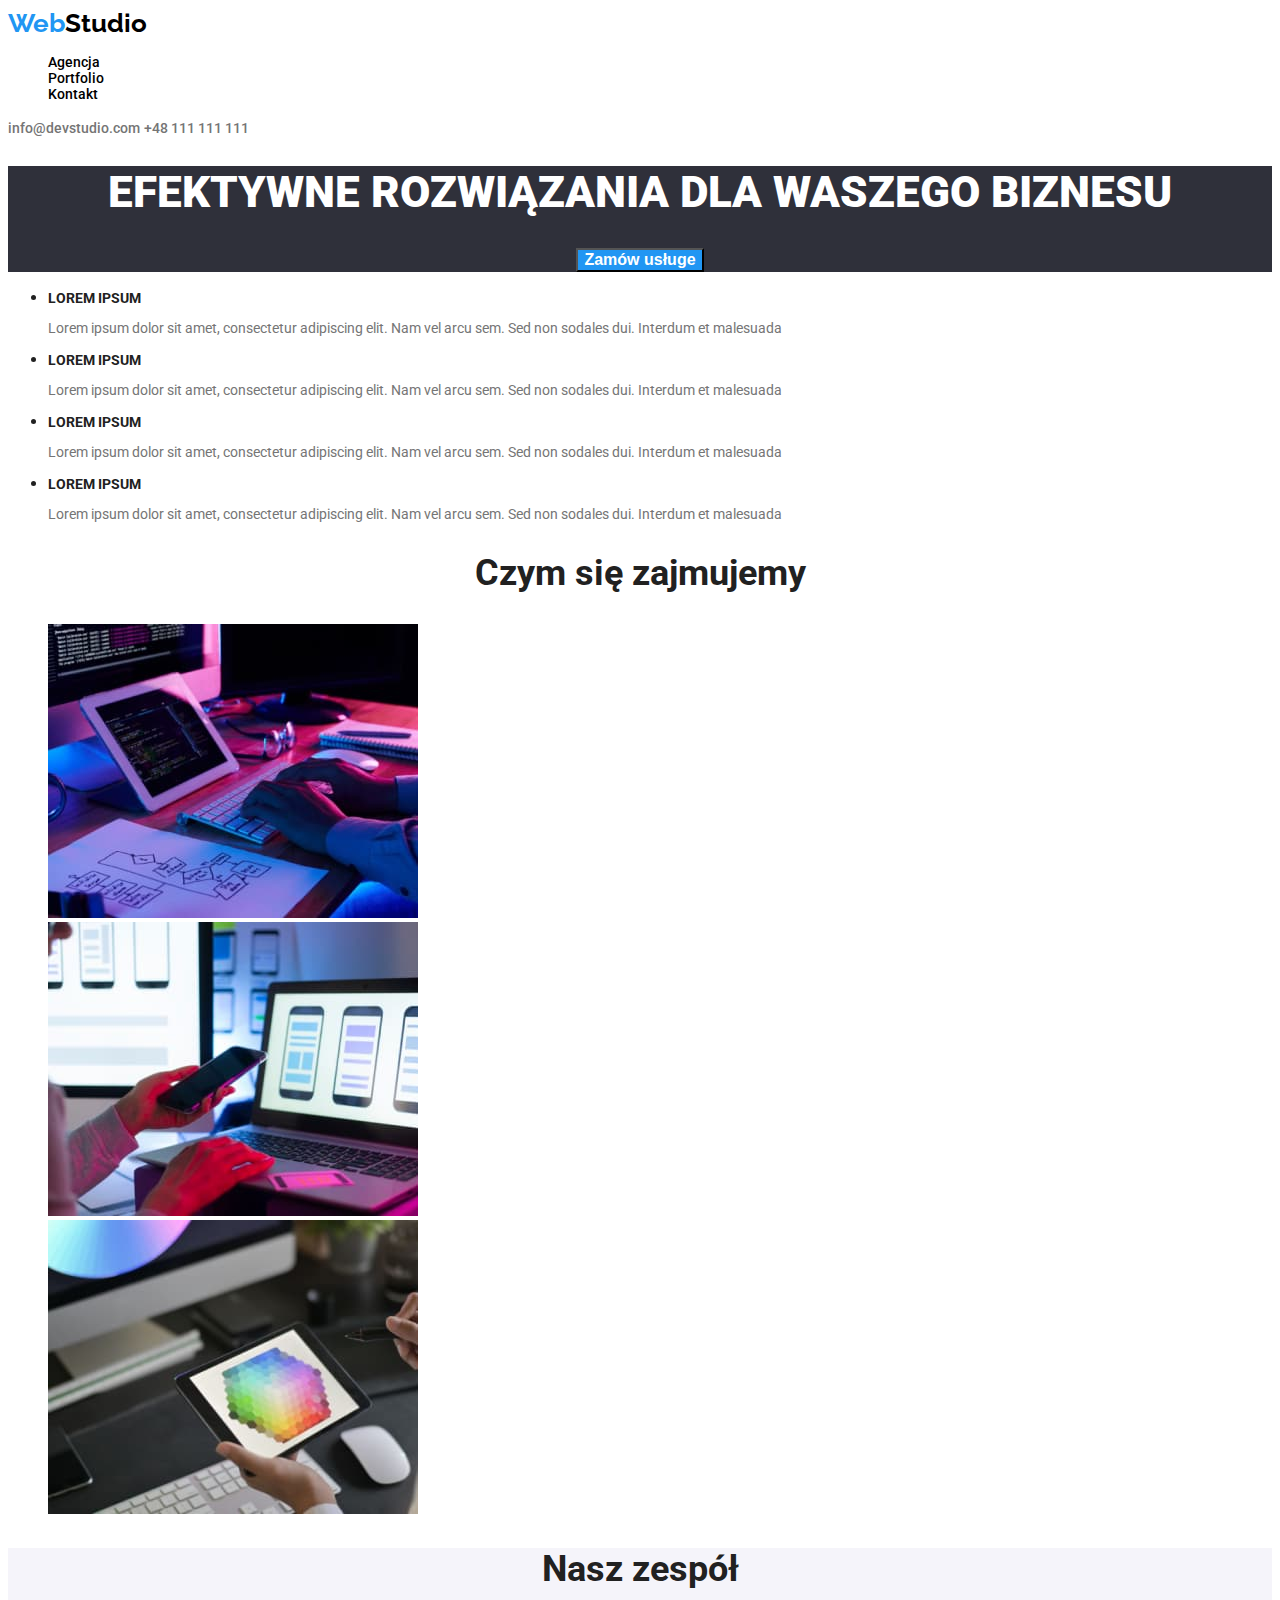
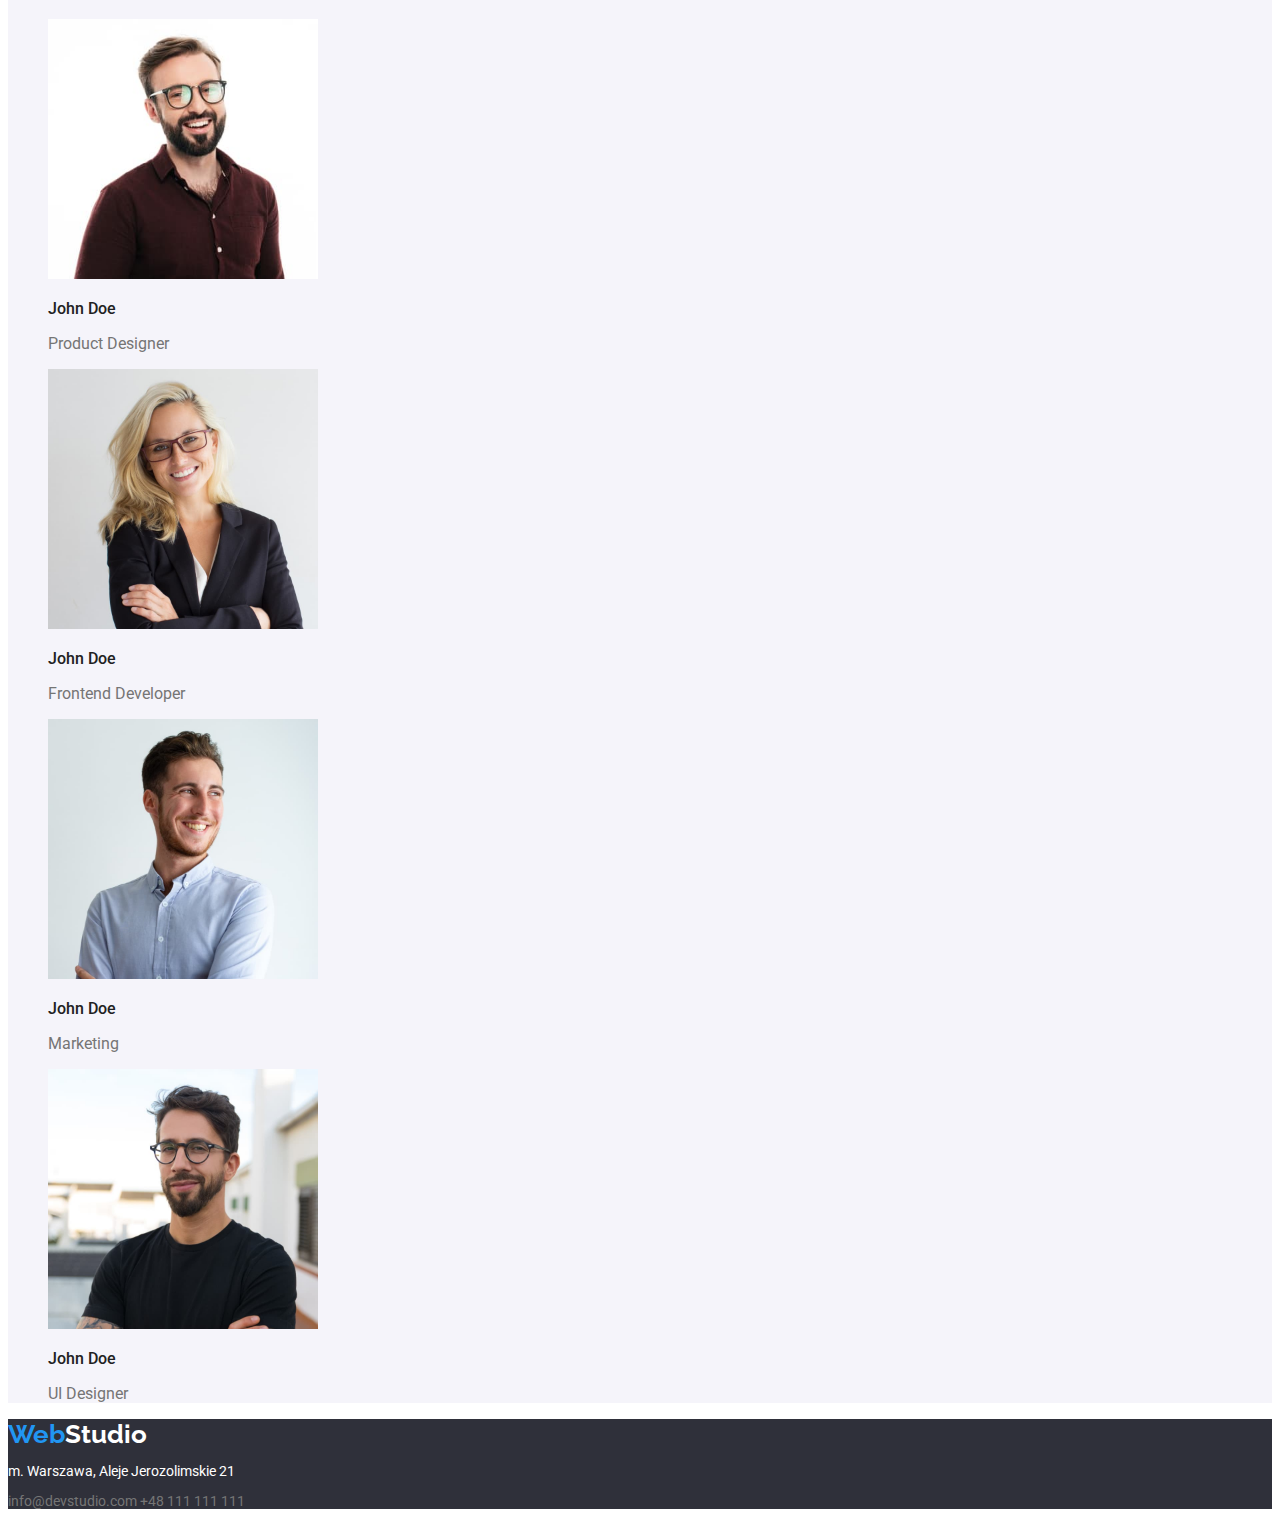
<file: index.html>
<!DOCTYPE html>
<html lang="pl">
    <head>
        <meta charset="UTF-8" />
        <title>goit-markup-hw-02</title>
        <link rel="stylesheet" href="./css/style.css" />
        <link rel="preconnect" href="https://fonts.googleapis.com" />
        <link rel="preconnect" href="https://fonts.gstatic.com" crossorigin />
        <link
            href="https://fonts.googleapis.com/css2?family=Raleway:wght@700&display=swap"
            rel="stylesheet"
        />
        <link rel="preconnect" href="https://fonts.googleapis.com" />
        <link rel="preconnect" href="https://fonts.gstatic.com" crossorigin />
        <link
            href="https://fonts.googleapis.com/css2?family=Roboto:wght@400;500;700;900&display=swap"
            rel="stylesheet"
        />
    </head>
    <body>
        <header>
            <a href="index.html" class="logo"
                >Web<span class="studio-black">Studio</span></a
            >
            <nav>
                <ul class="top-nav">
                    <li class="nav">
                        <a href="index.html" class="top-nav-link">Agencja</a>
                    </li>
                    <li class="nav">
                        <a href="portfolio.html" class="top-nav-link"
                            >Portfolio</a
                        >
                    </li>
                    <li class="nav">
                        <a href="#" class="top-nav-link">Kontakt</a>
                    </li>
                </ul>
            </nav>
            <div>
                <a class="top-contact" href="mailto:info@devstudio.com"
                    >info@devstudio.com</a
                >
                <a href="tel:+48111111111" class="top-contact"
                    >+48 111 111 111</a
                >
            </div>
        </header>
        <main>
            <section class="top">
                <h1 class="top-txt">
                    EFEKTYWNE ROZWIĄZANIA DLA WASZEGO BIZNESU
                </h1>
                <button class="top-button" type="button">Zamów usługe</button>
            </section>
            <section class="mid">
                <ul>
                    <li class="mid">
                        <h3 class="mid-txt">LOREM IPSUM</h3>
                        <p class="mid-long">
                            Lorem ipsum dolor sit amet, consectetur adipiscing
                            elit. Nam vel arcu sem. Sed non sodales dui.
                            Interdum et malesuada
                        </p>
                    </li>
                    <li class="mid">
                        <h3 class="mid-txt">LOREM IPSUM</h3>
                        <p class="mid-long">
                            Lorem ipsum dolor sit amet, consectetur adipiscing
                            elit. Nam vel arcu sem. Sed non sodales dui.
                            Interdum et malesuada
                        </p>
                    </li>
                    <li class="mid">
                        <h3 class="mid-txt">LOREM IPSUM</h3>
                        <p class="mid-long">
                            Lorem ipsum dolor sit amet, consectetur adipiscing
                            elit. Nam vel arcu sem. Sed non sodales dui.
                            Interdum et malesuada
                        </p>
                    </li>
                    <li class="mid">
                        <h3 class="mid-txt">LOREM IPSUM</h3>
                        <p class="mid-long">
                            Lorem ipsum dolor sit amet, consectetur adipiscing
                            elit. Nam vel arcu sem. Sed non sodales dui.
                            Interdum et malesuada
                        </p>
                    </li>
                </ul>
            </section>

            <section>
                <div>
                    <h2 class="mid-pictures-txt">Czym się zajmujemy</h2>
                    <ul class="mid-pic">
                        <li>
                            <img
                                src="./images/pic1.jpg"
                                alt="Programista pracuje przy komputerze"
                                width="370"
                                height="294"
                            />
                        </li>
                        <li>
                            <img
                                src="./images/pic2.jpg"
                                alt="Programista tworzy aplikacje na smartfona"
                                width="370"
                                height="294"
                            />
                        </li>
                        <li>
                            <img
                                src="./images/pic3.jpg"
                                alt="Programista rysuje na tablecie graficznym"
                                width="370"
                                height="294"
                            />
                        </li>
                    </ul>
                </div>
            </section>

            <section class="team">
                <div>
                    <h2 class="team-text">Nasz zespół</h2>
                    <ul class="team-john">
                        <li>
                            <img
                                src="./images/product-designer.jpg"
                                alt="John Doe"
                                width="270"
                                height="260"
                            />
                            <div>
                                <h3 class="john-doe">John Doe</h3>
                                <p class="job">Product Designer</p>
                            </div>
                        </li>
                        <li>
                            <img
                                src="./images/frontend-developer.jpg"
                                alt="John Doe"
                                width="270"
                                height="260"
                            />
                            <div>
                                <h3 class="john-doe">John Doe</h3>
                                <p class="job">Frontend Developer</p>
                            </div>
                        </li>
                        <li>
                            <img
                                src="./images/marketing.jpg"
                                alt="John Doe"
                                width="270"
                                height="260"
                            />
                            <div>
                                <h3 class="john-doe">John Doe</h3>
                                <p class="job">Marketing</p>
                            </div>
                        </li>
                        <li>
                            <img
                                src="./images/ui-designer.jpg"
                                alt="John Doe"
                                width="270"
                                height="260"
                            />
                            <div>
                                <h3 class="john-doe">John Doe</h3>
                                <p class="job">UI Designer</p>
                            </div>
                        </li>
                    </ul>
                </div>
            </section>
        </main>
        <footer class="bottom">
            <a href="index.html" class="logo"
                >Web<span class="studio-white">Studio</span></a
            >
            <address>
                <div class="bottom-info">
                    <p class="bottom-adress">
                        m. Warszawa, Aleje Jerozolimskie 21
                    </p>
                    <a
                        class="bot-nav-link-contact"
                        href="mailto:info@devstudio.com"
                        >info@devstudio.com</a
                    >
                    <a href="tel:+48111111111" class="bot-nav-link-contact"
                        >+48 111 111 111</a
                    >
                </div>
            </address>
        </footer>
    </body>
</html>
</file>
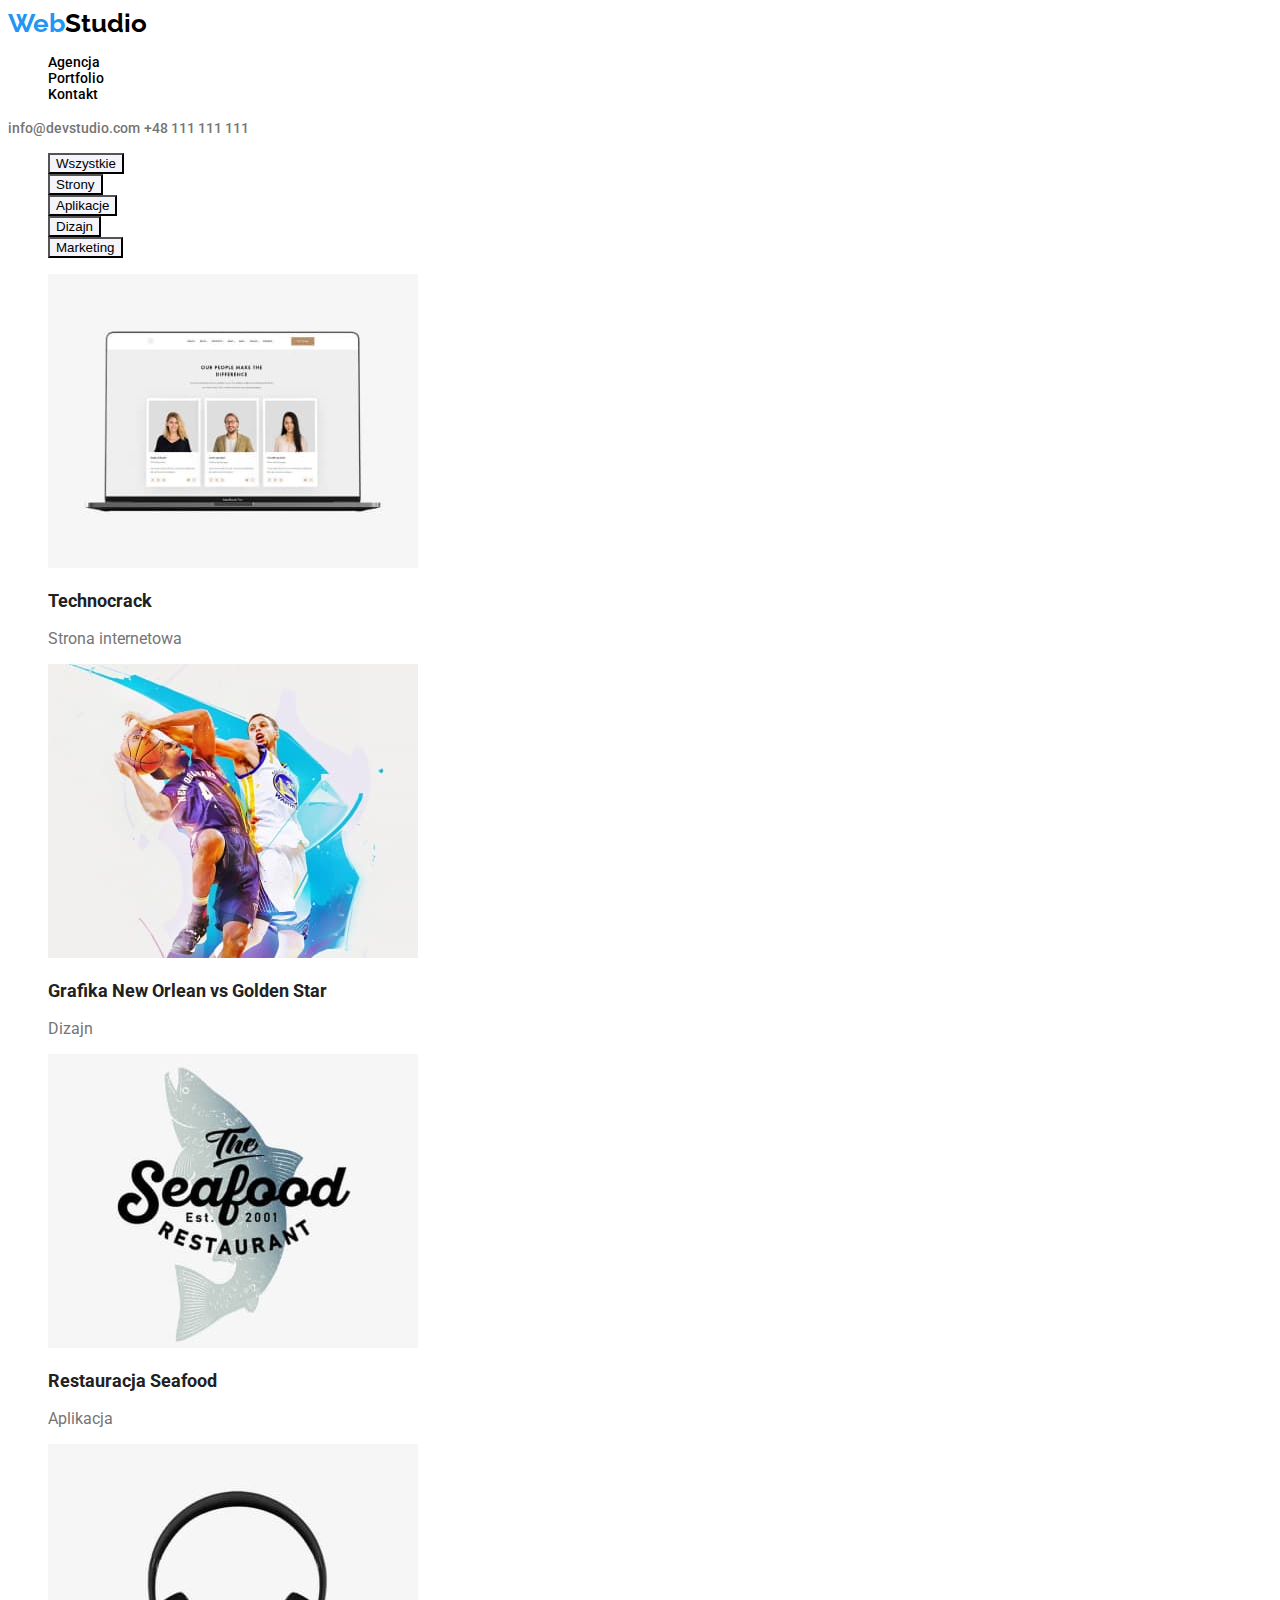
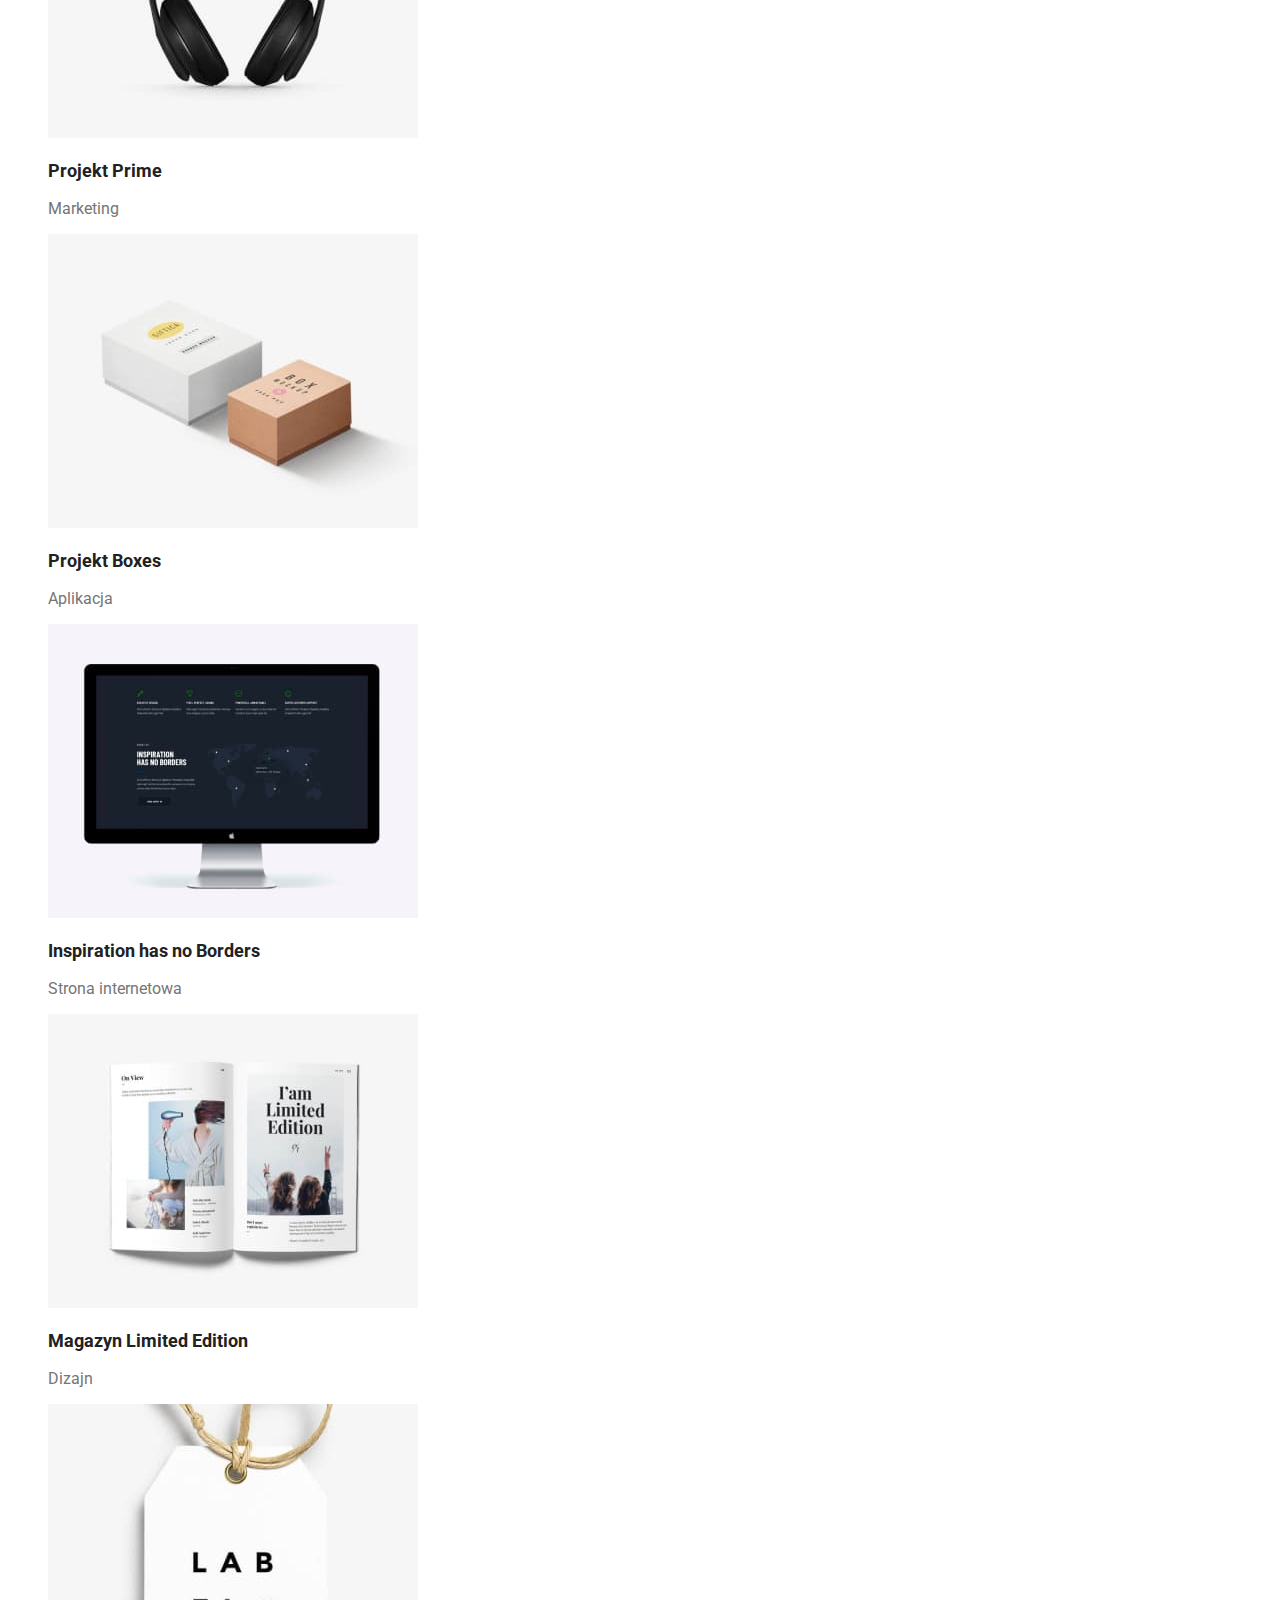
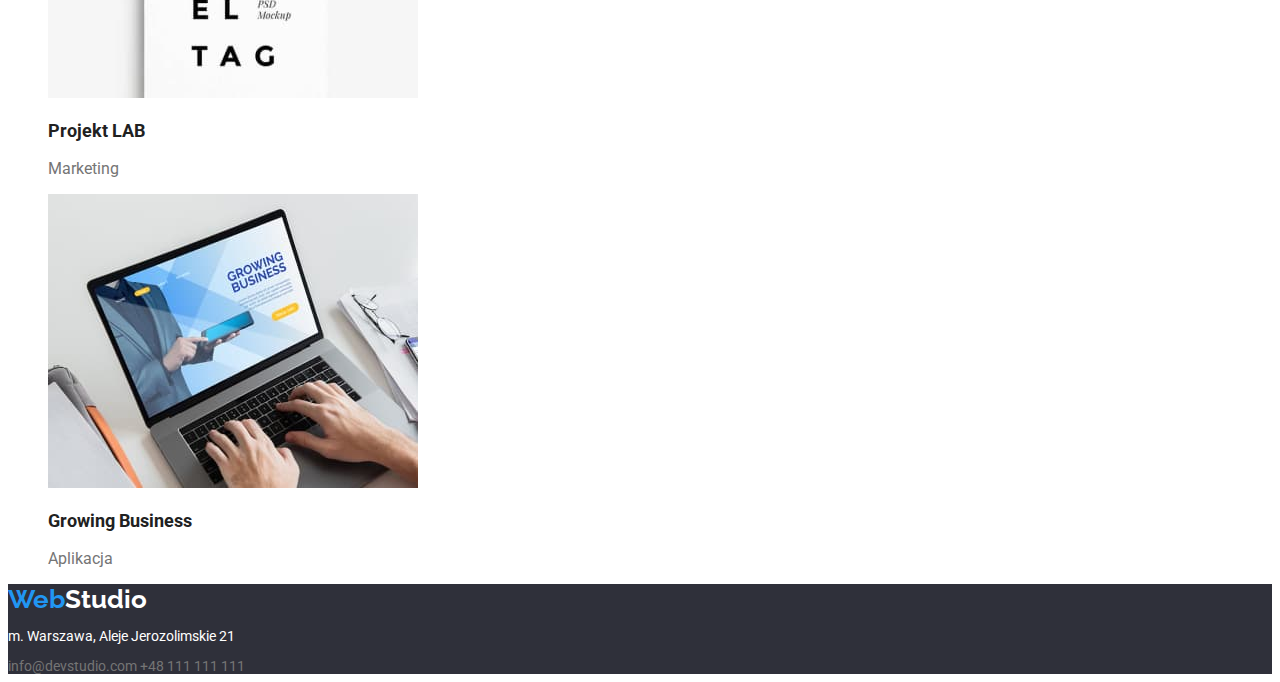
<file: portfolio.html>
<!DOCTYPE html>
<html lang="pl">
  <head>
    <meta charset="UTF-8" />
    <title>goit-markup-hw-02</title>
    <link rel="stylesheet" href="./css/style.css" />
    <link rel="preconnect" href="https://fonts.googleapis.com" />
    <link rel="preconnect" href="https://fonts.gstatic.com" crossorigin />
    <link
      href="https://fonts.googleapis.com/css2?family=Raleway:wght@700&display=swap"
      rel="stylesheet"
    />
    <link rel="preconnect" href="https://fonts.googleapis.com" />
    <link rel="preconnect" href="https://fonts.gstatic.com" crossorigin />
    <link
      href="https://fonts.googleapis.com/css2?family=Roboto:wght@400;500;700;900&display=swap"
      rel="stylesheet"
    />
  </head>
  <body>
    <header>
      <a href="index.html" class="logo"
          >Web<span class="studio-black">Studio</span></a
      >
      <nav>
          <ul class="top-nav">
              <li class="nav">
                  <a href="index.html" class="top-nav-link">Agencja</a>
              </li>
              <li class="nav">
                  <a href="portfolio.html" class="top-nav-link"
                      >Portfolio</a
                  >
              </li>
              <li class="nav">
                  <a href="#" class="top-nav-link">Kontakt</a>
              </li>
          </ul>
      </nav>
      <div>
          <a class="top-contact" href="mailto:info@devstudio.com"
              >info@devstudio.com</a
          >
          <a href="tel:+48111111111" class="top-contact"
              >+48 111 111 111</a
          >
      </div>
  </header>
    <main>
      <secrion>
        <ul class="filters">
          <li class="filter">
            <button class="filter-button" type="button">Wszystkie</button>
          </li>
          <li class="filter">
            <button class="filter-button" type="button">Strony</button>
          </li>
          <li class="filter">
            <button class="filter-button" type="button">Aplikacje</button>
          </li>
          <li class="filter">
            <button class="filter-button" type="button">Dizajn</button>
          </li>
          <li class="filter">
            <button class="filter-button" type="button">Marketing</button>
          </li>
        </ul>
      </section>
      <section>
        <ul class="main-pictures">
          <li>
            <img
              src="./images/Technocrack.jpg"
              alt="Laptop z otwartą stroną internetowa"
            />
            <h3 class="picture-text">Technocrack</h3>
            <p class="smoll-txt">Strona internetowa</p>
          </li>
          <li></li>
            <img
              src="./images/NewOrleanvsGoldenStar.jpg"
              alt="Grafika dizajnowa koszykarzy"
            />
            <h3 class="picture-text">Grafika New Orlean vs Golden Star</h3>
            <p class="smoll-txt">Dizajn</p>
          </li>
          <li>
            <img
              src="./images/RestauracjaSeafood.jpg"
              alt="Aplikacja restauracji Seafood"
            />
            <h3 class="picture-text">Restauracja Seafood</h3>
            <p class="smoll-txt">Aplikacja</p>
          </li>
          <li>
            <img src="./images/ProjektPrime.jpg" alt="Słuchawki" />
            <h3 class="picture-text">Projekt Prime</h3>
            <p class="smoll-txt">Marketing</p>
          </li>
          <li>
            <img src="./images/ProjektBoxes.jpg" alt="Dwie przesyłki" />
            <h3 class="picture-text">Projekt Boxes</h3>
            <p class="smoll-txt">Aplikacja</p>
          </li>
          <li>
            <img
              src="./images/Inspiration.jpg"
              alt="Monitor z otwartą stroną internetową"
            />
            <h3 class="picture-text">Inspiration has no Borders</h3>
            <p class="smoll-txt">Strona internetowa</p>
          </li>
          <li>
            <img
              src="./images/MagazynLimited Edition.jpg"
              alt="Otwarta strona z magazynu"
            />
            <h3 class="picture-text">Magazyn Limited Edition</h3>
            <p class="smoll-txt">Dizajn</p>
          </li>
          <li>
            <img src="./images/ProjektLAB.jpg" alt="Metka ubraniowa" />
            <h3 class="picture-text">Projekt LAB</h3>
            <p class="smoll-txt">Marketing</p>
          </li>
          <li>
            <img
              src="./images/GrowingBusiness.jpg"
              alt="Inwestor przegląda stronę internetową"
            />
            <h3 class="picture-text">Growing Business</h3>
            <p class="smoll-txt">Aplikacja</p>
          </li>
        </ul>
      </section>
    </main>
    <footer class="bottom">
      <a href="index.html" class="logo"
          >Web<span class="studio-white">Studio</span></a
      >
      <address>
          <div class="bottom-info">
              <p class="bottom-adress">
                  m. Warszawa, Aleje Jerozolimskie 21
              </p>
              <a
                  class="bot-nav-link-contact"
                  href="mailto:info@devstudio.com"
                  >info@devstudio.com</a
              >
              <a href="tel:+48111111111" class="bot-nav-link-contact"
                  >+48 111 111 111</a
              >
          </div>
      </address>
  </footer>
  </body>
</html>
</file>
<file: css/style.css>
body {
    font-family: 'Roboto', sans-serif;
    color: var(--main-font-color);
}
:root {
    --primary-color: #2196f3;
    --main-font-color: #212121;
    --scnd-font-color: #757575;
    --main-background: #2f303a;
    --scnd-background: #f5f4fa;
}
.top-logo {
    text-decoration: none;
    color: black;
}
.top-logo:visited {
    text-decoration: none;
    color: black;
}
.top-nav-link:visited {
    text-decoration: none;
    color: black;
}
.top-nav-link {
    text-decoration: none;
    color: black;
}
.top-nav-link-contact {
    text-decoration: none;
    color: var(--primary-color);
}
.top-nav {
    list-style: none;
}
.logo {
    text-decoration: none;
    font-family: 'Raleway', sans-serif;
    font-weight: 700;
    font-size: 26px;
    color: var(--primary-color);
}
.studio-black {
    color: black;
}
.studio-white {
    color: white;
}
.nav {
    font-weight: 500;
    font-size: 14px;
}
.top-contact {
    color: var(--scnd-font-color);
    font-weight: 500;
    font-size: 14px;
    text-align: right;
    text-decoration: none;
    text-align: right;
}

.top-nav-link:hover,
.top-nav-link:focus {
    color: var(--primary-color);
    cursor: pointer;
}

.top-contact:hover,
.top-contact:focus {
    color: var(--primary-color);
    cursor: pointer;
}
.top-contact:visited {
    color: var(--scnd-font-color);
}
/*pierwsza strona main*/
.top {
    color: white;
    background: var(--main-background);
    text-align: center;
}
.top-txt {
    font-weight: 900;
    font-size: 44px;
}
.top-button {
    font-weight: 700;
    font-size: 16px;
    background: var(--primary-color);
    color: white;
}

.top-button:hover,
.top-button:focus {
    cursor: pointer;
}
.mid-pic {
    list-style: none;
}
.mid-txt {
    font-size: 700;
    font-size: 14px;
}
.mid-long {
    color: var(--scnd-font-color);
    font-weight: 400;
    font-size: 14px;
}
.mid-pictures-txt {
    font-weight: 700;
    font-size: 36px;
    text-align: center;
}
.team-john {
    list-style: none;
}
.team {
    background: var(--scnd-background);
}
.team-text {
    font-weight: 700;
    font-size: 36px;
    text-align: center;
}
.john-doe {
    font-weight: 500;
    font-size: 16px;
}
.job {
    color: var(--scnd-font-color);
    font-weight: 400;
    font-size: 16px;
}
.bottom {
    font-weight: 400;
    font-size: 14px;
    color: white;
    background: var(--main-background);
    text-decoration: none;
}
.bottom-adress {
    font-style: normal;
    text-decoration: none;
}
.bottom-logo {
    text-decoration: none;
    font-family: 'Raleway', sans-serif;
    font-weight: 700;
    font-size: 26px;
    color: white;
}
.bottom-logo:visited {
    text-decoration: none;
    color: white;
}
.bot-nav-link-contact {
    color: var(--scnd-font-color);
    text-decoration: none;
    font-style: normal;
}
.bot-nav-link-contact:hover,
.bot-nav-link-contact:focus {
    color: var(--primary-color);
    cursor: pointer;
    text-decoration: none;
    font-style: normal;
}
.bottom-info {
    list-style-type: none;
}
/*druga strona*/
.filters {
    font-weight: 500;
    font-size: 16px;
    list-style: none;
}
.filter-button {
    background-color: var(--scnd-background);
}
.filter-button:hover,
.filter-button:focus {
    cursor: pointer;
    background-color: var(--primary-color);
    color: white;
}
.main-pictures {
    list-style: none;
}
.picture-text {
    font-weight: 700;
    font-size: 18px;
}
.smoll-txt {
    font-size: 16px;
    font-weight: 400;
    color: var(--scnd-font-color);
}
</file>
